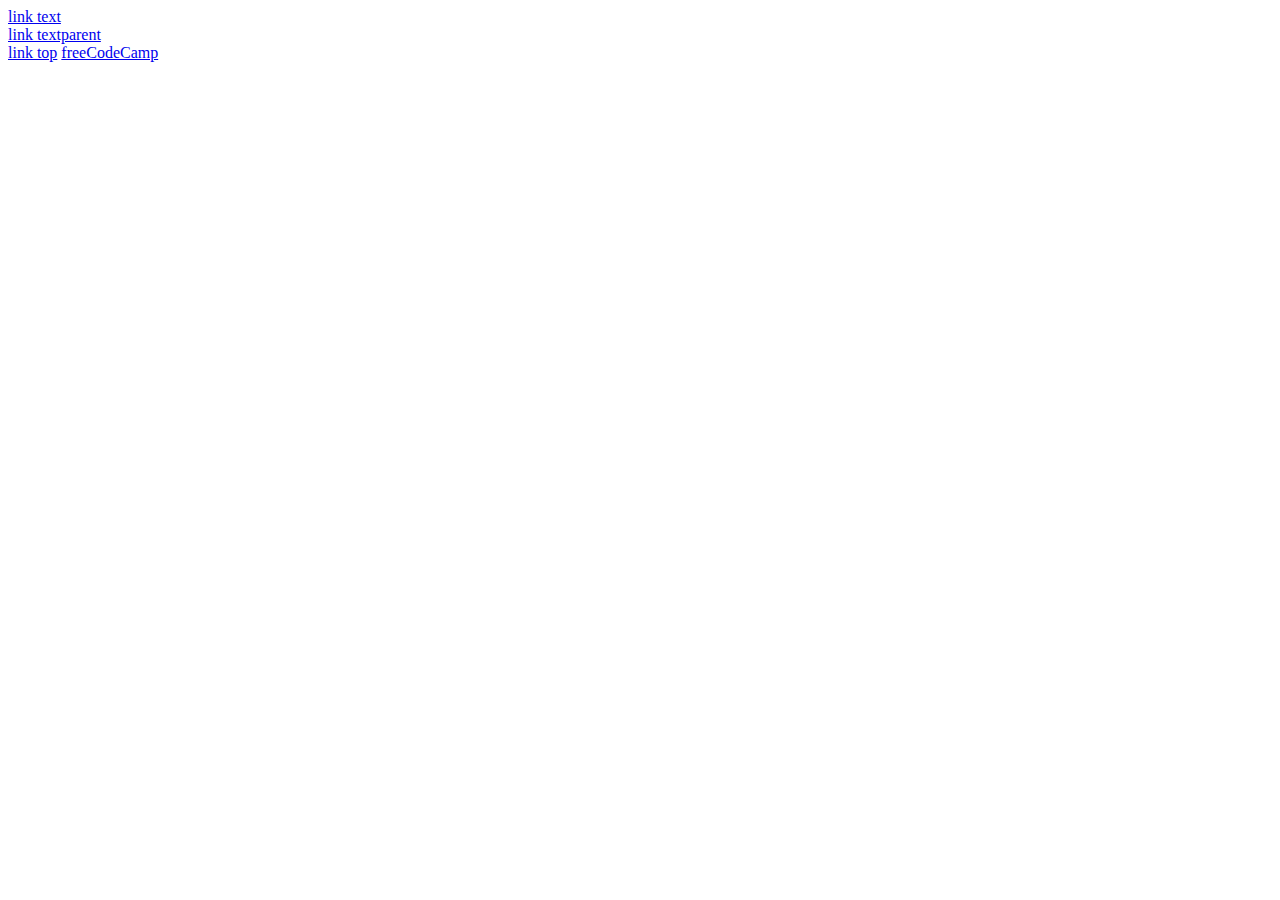
<file: HTML/Elementen/test.html>
<!DOCTYPE html>
<html lang="en">
<head>
    <meta charset="UTF-8">
    <meta http-equiv="X-UA-Compatible" content="IE=edge">
    <meta name="viewport" content="width=device-width, initial-scale=1.0">
    <title>Document</title>
</head>
<body>
    <a href="https://www.techgrounds.nl" target="_blank">link text</a> 
    <br>
    <a href="https://www.bitdegree.org/learn/html-link-tag#mostly-used-link-tag-attributes" target="_parent">link textparent

    </a> 
    <br>
    <a href="https://techgrounds.nl" target="_top">link top</a>

    <a href="https://www.freecodecamp.org" target="framename">freeCodeCamp</a>
    
</body>
</html>
</file>
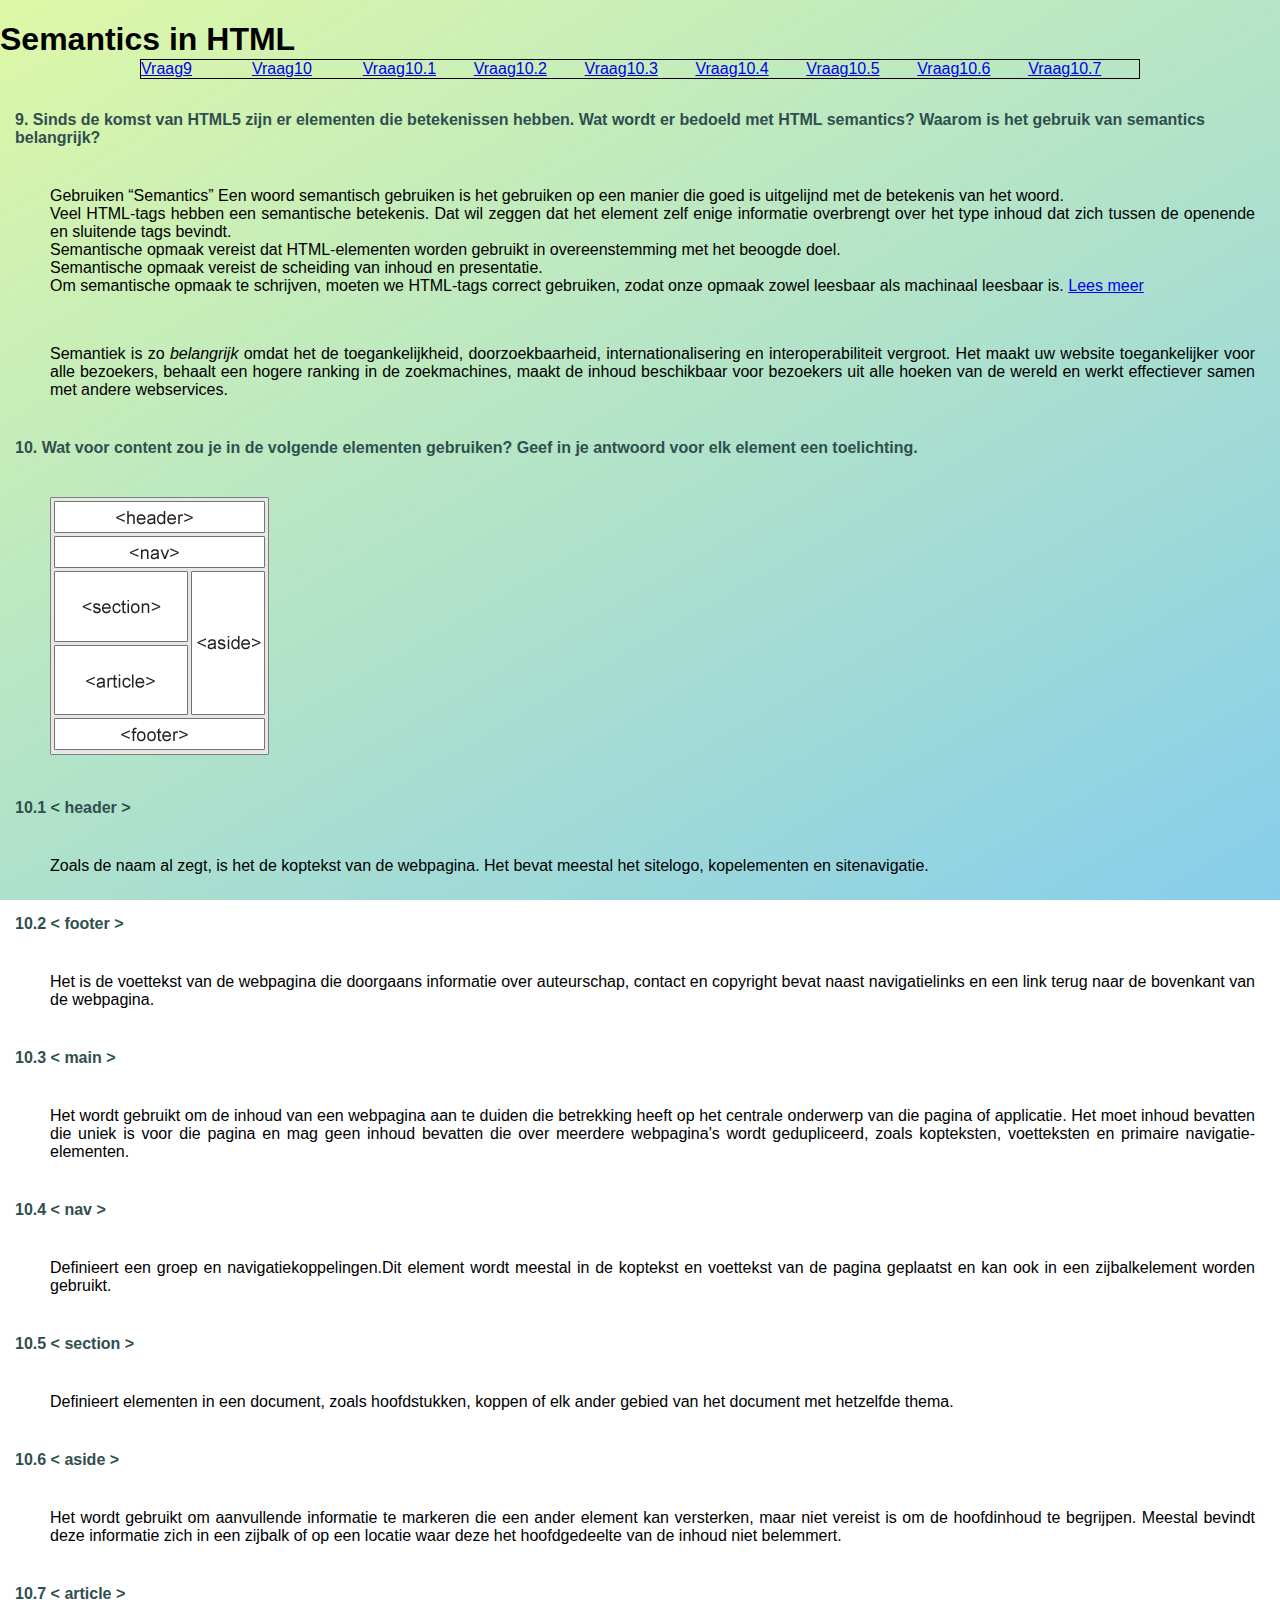
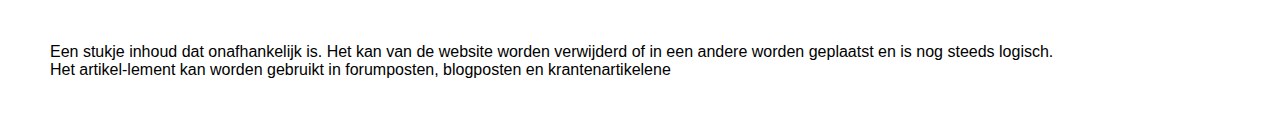
<file: HTML/Intro_Onderdeel1/b_Semantics.html>
<!DOCTYPE html>
<html lang="en">
<head>
	<meta charset="UTF-8">
	<meta http-equiv="X-UA-Compatible" content="IE=edge">
	<meta name="viewport" content="width=device-width, initial-scale=1.0">
	<link rel="stylesheet" href="../style/style.css">
	<title>Semantics in HTML Salesforce W1</title>
</head>
<body>
	<header>
		<h1 class="brand">Semantics in HTML</h1>
	</header>
    <div class="wrapper">
        <nav class="menu"> 

            <ul>

            <li><a class="amenu" href="#vraag9">Vraag9</a></li>
            <li><a class="amenu" href="#vraag10">Vraag10</a></li>
            
            <!--to remember - emmet to generete list (li.amenu>a[href=vraag10$]{Vraag10.$})*7  -->
            <!--to remember - emmet to generete list correction to internal link (li>a.amenu[href=#vraag10$]{Vraag10.$})*7  -->
            <li><a class="amenu" href="#vraag101">Vraag10.1</a></li>
            <li><a class="amenu" href="#vraag102">Vraag10.2</a></li>
            <li><a class="amenu" href="#vraag103">Vraag10.3</a></li>
            <li><a class="amenu" href="#vraag104">Vraag10.4</a></li>
            <li><a class="amenu" href="#vraag105">Vraag10.5</a></li>
            <li><a class="amenu" href="#vraag106">Vraag10.6</a></li>
            <li><a class="amenu" href="#vraag107">Vraag10.7</a></li>


            </ul>
        </nav>
</div>

<!-- emmet to generate definition list (div>dl>(dt+dd)*3) -->
<!-- emmet to generate definition sub list (dt#vraag10$+dd.antw.antw10$)*10 -->


<section>
    <dl>
        <dt id="vraag9">9. Sinds de komst van HTML5 zijn er elementen die betekenissen hebben. Wat
            wordt er bedoeld met HTML semantics? Waarom is het gebruik van
            semantics belangrijk?</dt>
        <dd class="antw antw9">Gebruiken <q>Semantics</q> Een woord semantisch gebruiken is het gebruiken op een manier die goed is uitgelijnd met de betekenis van het woord. <br> Veel HTML-tags hebben een semantische betekenis. Dat wil zeggen dat het element zelf enige informatie overbrengt over het type inhoud dat zich tussen de openende en sluitende tags bevindt. <br>
        Semantische opmaak vereist dat HTML-elementen worden gebruikt in overeenstemming met het beoogde doel. <br> Semantische opmaak vereist de scheiding van inhoud en presentatie. <br> Om semantische opmaak te schrijven, moeten we HTML-tags correct gebruiken, zodat onze opmaak zowel leesbaar als machinaal leesbaar is.

    
            <a href="https://html.com/semantic-markup/#ixzz6ttvmdjpG">Lees meer</a>

            <dd class="antw antw9">Semantiek is zo <em>belangrijk</em> omdat het de toegankelijkheid, doorzoekbaarheid, internationalisering en interoperabiliteit vergroot. Het maakt uw website toegankelijker voor alle bezoekers, behaalt een hogere ranking in de zoekmachines, maakt de inhoud beschikbaar voor bezoekers uit alle hoeken van de wereld en werkt effectiever samen met andere webservices. </dd>

        </dd>
        <dt id="vraag10">10. Wat voor content zou je in de volgende elementen gebruiken? Geef in je antwoord voor elk element een toelichting.  </dt>
        <dd class="antw antw10"><img src="img_sem_elements.gif" alt="semantic elements funtion"></dd>

        <dt id="vraag101">10.1 &lt; header &gt;</dt>
        <dd class="antw antw101">Zoals de naam al zegt, is het de koptekst van de webpagina. Het bevat meestal het sitelogo, kopelementen en sitenavigatie.</dd>

        <dt id="vraag102">10.2 &lt; footer &gt;</dt>
        <dd class="antw antw102">Het is de voettekst van de webpagina die doorgaans informatie over auteurschap, contact en copyright bevat naast navigatielinks en een link terug naar de bovenkant van de webpagina.</dd>

        <dt id="vraag103">10.3 &lt; main &gt;</dt>
        <dd class="antw antw103">Het wordt gebruikt om de inhoud van een webpagina aan te duiden die betrekking heeft op het centrale onderwerp van die pagina of applicatie. Het moet inhoud bevatten die uniek is voor die pagina en mag geen inhoud bevatten die over meerdere webpagina's wordt gedupliceerd, zoals kopteksten, voetteksten en primaire navigatie-elementen.</dd>

        <dt id="vraag104">10.4 &lt; nav &gt;</dt>
        <dd class="antw antw104">Definieert een groep en navigatiekoppelingen.Dit element wordt meestal in de koptekst en voettekst van de pagina geplaatst en kan ook in een zijbalkelement worden gebruikt.</dd>

        <dt id="vraag105">10.5 &lt; section &gt;</dt>
        <dd class="antw antw105">Definieert elementen in een document, zoals hoofdstukken, koppen of elk ander gebied van het document met hetzelfde thema.</dd>

        <dt id="vraag106">10.6 &lt; aside &gt;</dt>
        <dd class="antw antw106">Het wordt gebruikt om aanvullende informatie te markeren die een ander element kan versterken, maar niet vereist is om de hoofdinhoud te begrijpen. Meestal bevindt deze informatie zich in een zijbalk of op een locatie waar deze het hoofdgedeelte van de inhoud niet belemmert. </dd>

        <dt id="vraag107">10.7 &lt; article &gt;</dt>
        <dd class="antw antw107">Een stukje inhoud dat onafhankelijk is. Het kan van de website worden verwijderd of in een andere worden geplaatst en is nog steeds logisch. <br> Het artikel-lement kan worden gebruikt in forumposten, blogposten en krantenartikelene</dd>
        

    </dl>
</section>



		
</body>
</html>
</file>
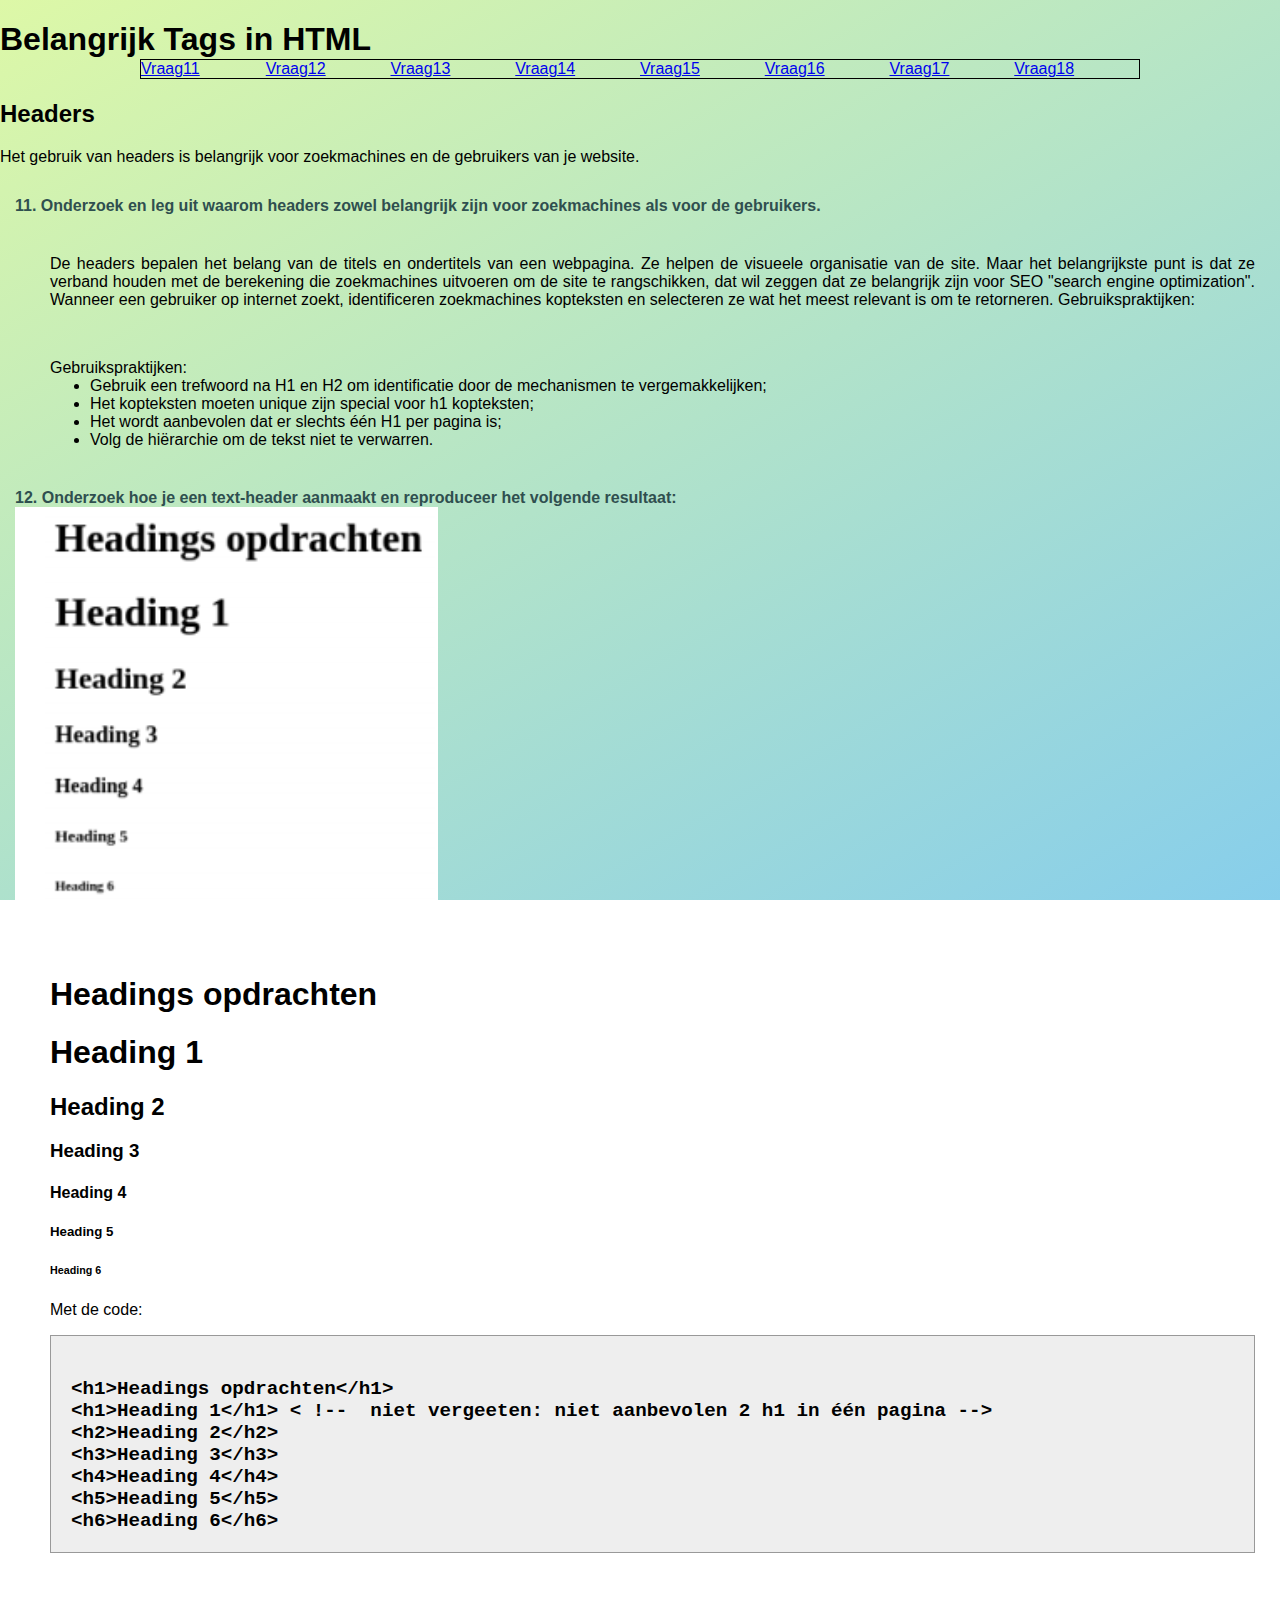
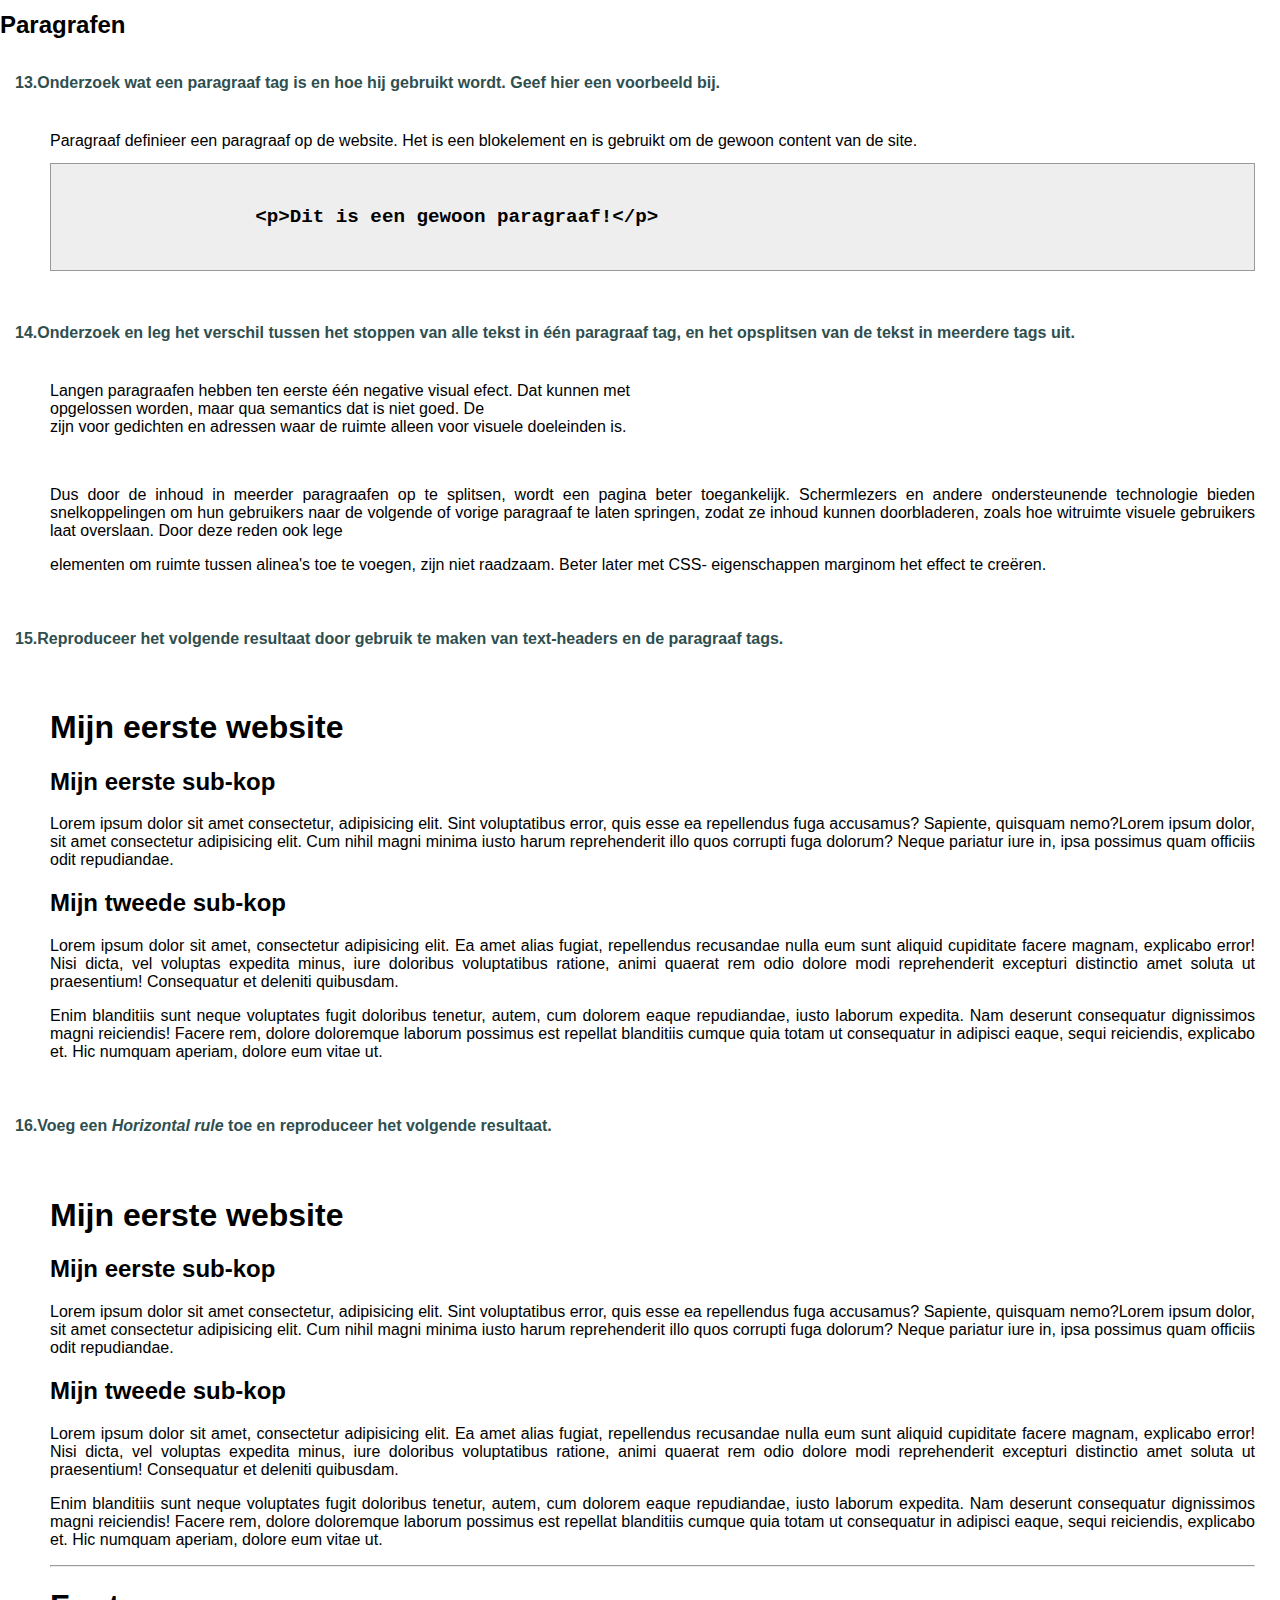
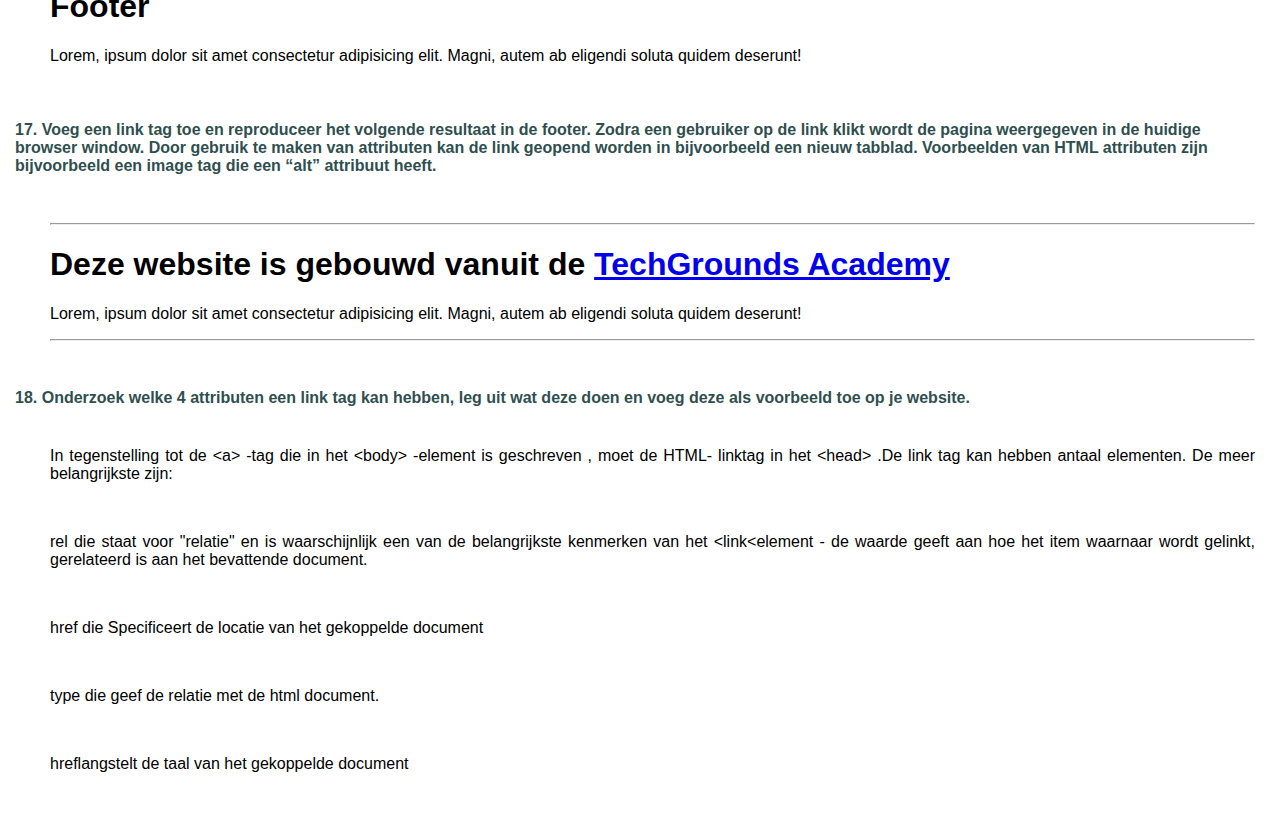
<file: HTML/Intro_Onderdeel1/c_Tags.html>
<!DOCTYPE html>
<html lang="en">
<head>
	<meta charset="UTF-8">
	<meta http-equiv="X-UA-Compatible" content="IE=edge">
	<meta name="viewport" content="width=device-width, initial-scale=1.0">
	<link rel="stylesheet" href="../style/style.css">
	<title>Belangrijk TAGS in HTML - Salesforce W1</title>
</head>
<body>
	<header>
		<h1 class="brand">Belangrijk Tags in HTML</h1>
	</header>
    <div class="wrapper">
        <nav class="menu"> 

            <ul>
                <!-- emmet to generete list correction to internal link (li.amenu>a[href=vraag$@11]{Vraag$@11})*8  -->
                <li><a class="amenu" href="vraag11">Vraag11</a></li>
                <li><a class="amenu" href="vraag12">Vraag12</a></li>
                <li><a class="amenu" href="vraag13">Vraag13</a></li>
                <li><a class="amenu" href="vraag14">Vraag14</a></li>
                <li><a class="amenu" href="vraag15">Vraag15</a></li>
                <li><a class="amenu" href="vraag16">Vraag16</a></li>
                <li><a class="amenu" href="vraag17">Vraag17</a></li>
                <li><a class="amenu" href="vraag18">Vraag18</a></li>
            </ul>
        </nav>
    </div>


<!-- emmet to generate definition sub list (dt#vraag$@11+dd.antw.antw$@)*8 -->


<section>
    <h2>Headers </h2>

    <p>Het gebruik van headers is belangrijk voor zoekmachines en de gebruikers van je website.</p>
    <dl>
        <dt id="vraag11">11. Onderzoek en leg uit waarom headers zowel belangrijk zijn voor zoekmachines als voor de gebruikers. </dt>
        <dd class="antw antw11">De headers bepalen het belang van de titels en ondertitels van een webpagina. Ze helpen de visueele organisatie van de site. Maar het belangrijkste punt is dat ze verband houden met de berekening die zoekmachines uitvoeren om de site te rangschikken, dat wil zeggen dat ze belangrijk zijn voor SEO "search engine optimization". Wanneer een gebruiker op internet zoekt, identificeren zoekmachines kopteksten en selecteren ze wat het meest relevant is om  te retorneren. 
            Gebruikspraktijken:</dd>
            <dd class="antw antw11">Gebruikspraktijken:
                <ul>
                    <li> Gebruik een trefwoord na H1 en H2 om identificatie door de mechanismen te vergemakkelijken; </li>
                    <li> Het kopteksten moeten unique zijn special voor h1 kopteksten; </li>
                    <li> Het wordt aanbevolen dat er slechts één H1 per pagina is; </li>
                    <li> Volg de hiërarchie om de tekst niet te verwarren. </li>
                </ul></dd>

        <dt id="vraag12">12. Onderzoek hoe je een text-header aanmaakt en reproduceer het volgende resultaat: <br>
        <img src="headers.PNG" alt="headers example"></dt>
        <dd class="antw antw12">
<h1>Headings opdrachten</h1>
<h1>Heading 1</h1>
<h2>Heading 2</h2>
<h3>Heading 3</h3>
<h4>Heading 4</h4>
<h5>Heading 5</h5>
<h6>Heading 6</h6>
<p>Met de code:</p>
<!--  -->
<pre><code>
&lt;h1&gt;Headings opdrachten&lt;/h1&gt;
&lt;h1&gt;Heading 1&lt;/h1&gt; &lt; !--  niet vergeeten: niet aanbevolen 2 h1 in één pagina --&gt;
&lt;h2&gt;Heading 2&lt;/h2&gt;
&lt;h3&gt;Heading 3&lt;/h3&gt;
&lt;h4&gt;Heading 4&lt;/h4&gt;
&lt;h5&gt;Heading 5&lt;/h5&gt;
&lt;h6&gt;Heading 6&lt;/h6&gt;
</code></pre>
        </dd>

        <h2>Paragrafen</h2>
        <dt id="vraag13">13.Onderzoek wat een paragraaf tag is en hoe hij gebruikt wordt.  Geef hier een voorbeeld bij. </dt>
        <dd class="antw antw3">Paragraaf definieer een paragraaf op de website. Het is een blokelement en is gebruikt om de gewoon content van de site.
            <pre><code>
                &lt;p&gt;Dit is een gewoon paragraaf!&lt;/p&gt;
            </code></pre>
        </dd>

        <dt id="vraag14">14.Onderzoek en leg het verschil tussen het stoppen van alle tekst in één  paragraaf tag, en het opsplitsen van de tekst in meerdere tags uit. </dt>
        <dd class="antw antw14">Langen paragraafen hebben ten eerste één negative visual efect. Dat kunnen met <br> opgelossen worden, maar qua semantics dat is niet goed.  De <br> zijn voor gedichten en adressen waar de ruimte alleen voor visuele doeleinden is.</dd>
        <dd class="antw antw14"> Dus door de inhoud in meerder paragraafen op te splitsen, wordt een pagina beter toegankelijk. Schermlezers en andere ondersteunende technologie bieden snelkoppelingen om hun gebruikers naar de volgende of vorige paragraaf te laten springen, zodat ze inhoud kunnen doorbladeren, zoals hoe witruimte visuele gebruikers laat overslaan. Door deze reden ook lege <p>elementen om ruimte tussen alinea's toe te voegen, zijn niet raadzaam. Beter later met  CSS- eigenschappen marginom het effect te creëren. </dd>

        <dt id="vraag15">15.Reproduceer het volgende resultaat door gebruik te maken van text-headers  en de paragraaf tags.  </dt>
        <dd class="antw antw15">
            <div>
                <h1>Mijn eerste website</h1>
                <h2>Mijn eerste sub-kop</h2>
                <p> Lorem ipsum dolor sit amet consectetur, adipisicing elit. Sint voluptatibus error, quis esse ea repellendus fuga accusamus? Sapiente, quisquam nemo?Lorem ipsum dolor, sit amet consectetur adipisicing elit. Cum nihil magni minima iusto harum reprehenderit illo quos corrupti fuga dolorum? Neque pariatur iure in, ipsa possimus quam officiis odit repudiandae.
                </p>
                <h2>Mijn tweede sub-kop</h2>
                <p>Lorem ipsum dolor sit amet, consectetur adipisicing elit. Ea amet alias fugiat, repellendus recusandae nulla eum sunt aliquid cupiditate facere magnam, explicabo error! Nisi dicta, vel voluptas expedita minus, iure doloribus voluptatibus ratione, animi quaerat rem odio dolore modi reprehenderit excepturi distinctio amet soluta ut praesentium! Consequatur et deleniti quibusdam.</p>
                <p>Enim blanditiis sunt neque voluptates fugit doloribus tenetur, autem, cum dolorem eaque repudiandae, iusto laborum expedita. Nam deserunt consequatur dignissimos magni reiciendis! Facere rem, dolore doloremque laborum possimus est repellat blanditiis cumque quia totam ut consequatur in adipisci eaque, sequi reiciendis, explicabo et. Hic numquam aperiam, dolore eum vitae ut.</p>
            </div>
        </dd>
            

        <dt id="vraag16">16.Voeg een <em>Horizontal rule</em>  toe en reproduceer het volgende resultaat.</dt>
        <dd class="antw antw16">
            <div>
                <h1>Mijn eerste website</h1>
                <h2>Mijn eerste sub-kop</h2>
                <p> Lorem ipsum dolor sit amet consectetur, adipisicing elit. Sint voluptatibus error, quis esse ea repellendus fuga accusamus? Sapiente, quisquam nemo?Lorem ipsum dolor, sit amet consectetur adipisicing elit. Cum nihil magni minima iusto harum reprehenderit illo quos corrupti fuga dolorum? Neque pariatur iure in, ipsa possimus quam officiis odit repudiandae.
                </p>
                <h2>Mijn tweede sub-kop</h2>
                <p>Lorem ipsum dolor sit amet, consectetur adipisicing elit. Ea amet alias fugiat, repellendus recusandae nulla eum sunt aliquid cupiditate facere magnam, explicabo error! Nisi dicta, vel voluptas expedita minus, iure doloribus voluptatibus ratione, animi quaerat rem odio dolore modi reprehenderit excepturi distinctio amet soluta ut praesentium! Consequatur et deleniti quibusdam.</p>
                <p>Enim blanditiis sunt neque voluptates fugit doloribus tenetur, autem, cum dolorem eaque repudiandae, iusto laborum expedita. Nam deserunt consequatur dignissimos magni reiciendis! Facere rem, dolore doloremque laborum possimus est repellat blanditiis cumque quia totam ut consequatur in adipisci eaque, sequi reiciendis, explicabo et. Hic numquam aperiam, dolore eum vitae ut.</p>
                <hr>
                <footer>
                    <h1>Footer</h1>
                    <p>Lorem, ipsum dolor sit amet consectetur adipisicing elit. Magni, autem ab eligendi soluta quidem deserunt!</p>
                </footer>
            </div>
        </dd>

        <dt id="vraag17">17. Voeg een link tag toe en reproduceer het volgende resultaat in de footer. Zodra een gebruiker op de link klikt wordt de pagina weergegeven in de huidige  browser window. Door gebruik te maken van attributen kan de link geopend worden  in bijvoorbeeld een nieuw tabblad. Voorbeelden van HTML attributen zijn  bijvoorbeeld een image tag die een “alt” attribuut heeft.  </dt>
        <dd class="antw antw17">
            <div>
                <hr>
                <footer>
                    <h1>Deze website is gebouwd vanuit de <a href="https://techgrounds.nl" rel="external" target="_blank">TechGrounds Academy</a> </h1>
                    <p>Lorem, ipsum dolor sit amet consectetur adipisicing elit. Magni, autem ab eligendi soluta quidem deserunt!</p>
                </footer>
                <hr>
            </div>
        </dd>


        <dt id="vraag18">18. Onderzoek welke 4 attributen een link tag kan hebben, leg uit wat deze doen  en voeg deze als voorbeeld toe op je website.  </dt>
        <dd class="antw antw18">In tegenstelling tot de &lt;a&gt; -tag die in het &lt;body&gt; -element is geschreven , moet de HTML- linktag in het &lt;head&gt; .De link tag kan hebben antaal elementen. De meer belangrijkste zijn:</dd>
        <dd class="antw antw18">rel die staat voor "relatie" en is waarschijnlijk een van de belangrijkste kenmerken van het &lt;link&lt;element - de waarde geeft aan hoe het item waarnaar wordt gelinkt, gerelateerd is aan het bevattende document.</dd>
        <dd class="antw antw18">href die Specificeert de locatie van het gekoppelde document</dd>
        
        <dd class="antw antw18">type die geef de relatie met de html document.</dd>
        <dd class="antw antw18">hreflangstelt de taal van het gekoppelde document</dd>


    </dl>
</section>



		
</body>
</html>
</file>
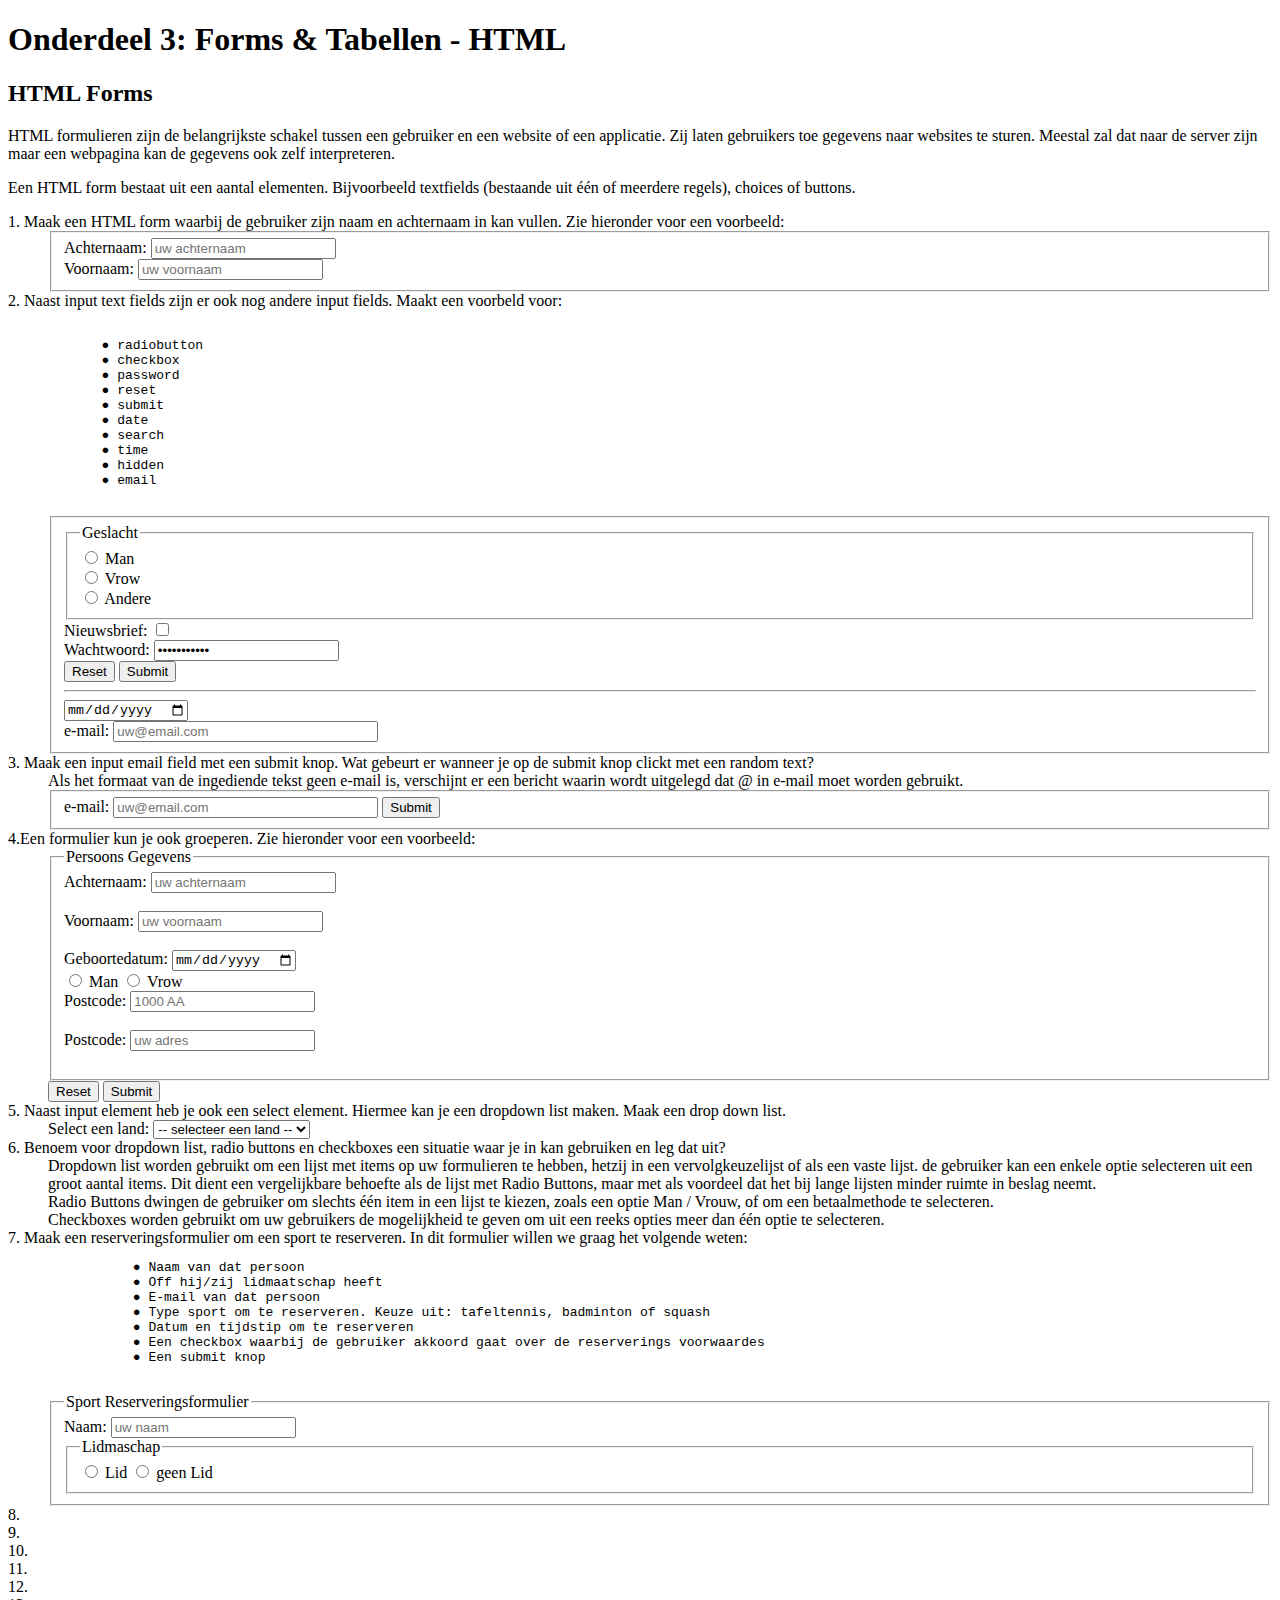
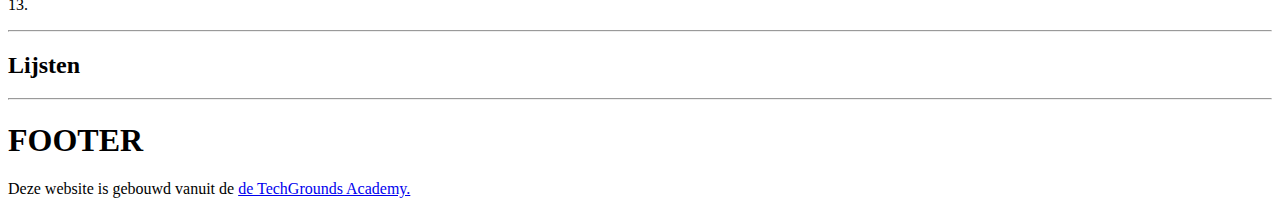
<file: HTML/Intro_Onderdeel3/Onderdeel3.html>
<!DOCTYPE html>
<html lang="en">
<head>
    <meta charset="UTF-8">
    <meta http-equiv="X-UA-Compatible" content="IE=edge">
    <meta name="viewport" content="width=device-width, initial-scale=1.0">
    <!-- <link rel="stylesheet" href="../style/style.css"> -->
    <title>Onderdeel 3: Forms & Tabellen - HTML</title>
</head>
<body>
    <h1>Onderdeel 3: Forms & Tabellen - HTML</h1>
    <section>
        <h2> HTML Forms</h2>
        <p>HTML formulieren zijn de belangrijkste schakel tussen een gebruiker en een website
            of een applicatie. Zij laten gebruikers toe gegevens naar websites te sturen. Meestal
            zal dat naar de server zijn maar een webpagina kan de gegevens ook zelf
            interpreteren.</p>
            <p>Een HTML form bestaat uit een aantal elementen. Bijvoorbeeld textfields (bestaande
                uit één of meerdere regels), choices of buttons.</p>

<!-- emmet to generate definition sub list dl>(dt#vraag$@1{$@1.}+dd.antw.antw$)*13 -->

    <dl>
        <dt id="vraag1">1. Maak een HTML form waarbij de gebruiker zijn naam en achternaam in kan
            vullen. Zie hieronder voor een voorbeeld:</dt>
        <dd class="antw antw1">
            <form action="post">
                <fieldset>
                    <div>
                        <label for="Achternaam">Achternaam:</label>
                        <input type="text" name="Achternaam" id="Achternaam" value="" placeholder="uw achternaam"> 
                    </div>
                    <div>
                        <label for="Voornaam">Voornaam:</label>
                        <input type="text" name="Voornaam" id="Voornaam" value="" placeholder="uw voornaam">
                    </div>    
            </fieldset>
            </form>
        </dd>
        <dt id="vraag2">2. Naast input text fields zijn er ook nog andere input fields. Maakt een voorbeld voor:
            <pre> 
            ● radiobutton
            ● checkbox
            ● password
            ● reset
            ● submit
            ● date
            ● search
            ● time
            ● hidden
            ● email
            </pre>
                    </dt>
        <dd class="antw antw2">
            <form action="post">
                <fieldset>
                    <fieldset>
                        <legend>Geslacht</legend>
                        <input type="radio" id="man" name="geslacht" value="man">
                        <label for="man">Man</label><br>
                        <input type="radio" id="Vrow" name="geslacht" value="Vrow">
                        <label for="Vrow">Vrow</label><br>
                        <input type="radio" id="Andere" name="geslacht" value="Andere">
                        <label for="Andere">Andere</label>
                    </fieldset>
                    
                        <label for="nieuwsbrief">Nieuwsbrief:</label>
                        <input type="checkbox" name="nieuwsbrief" id="nieuwsbrief" value="nieuwsbrief">
                        <br>
                        <label for="wachtwoord">Wachtwoord:</label>
                        
                        <input type="password" name="wachtwoord" id="wachtwoord" value="nieuwsbrief">
                        <br>
                        <input type="reset" value="Reset">
                        <input type="submit" value="Submit">
                        <br>
                        <hr>
                        <input type="date" name="Date" id="date" value="date">
                        <input type="hidden" name="prodId" id="prodId"  value="xm234jq">
                        <br>
                        <label for="email">e-mail:</label>
                        <input type="email" name="email" id="email" pattern=".+@globex.com" size="30" required placeholder="uw@email.com" >
                        
            </fieldset>
            </form>
        </dd>
        <dt id="vraag3">3. Maak een input email field met een submit knop.
            Wat gebeurt er wanneer je op de submit knop clickt met een random text?</dt>
        <dd class="antw antw3">Als het formaat van de ingediende tekst geen e-mail is, verschijnt er een bericht waarin wordt uitgelegd dat @ in e-mail moet worden gebruikt.
            <br>
            <form>
                <fieldset>
                    <label for="email">e-mail:</label>
                    <input type="email" name="email" id="email" size="30" placeholder="uw@email.com" >
                <input type="submit" id="E mail" name="Submit" value="Submit">
                </fieldset>
              </form>
        </dd>
        <dt id="vraag4">4.Een formulier kun je ook groeperen. Zie hieronder voor een voorbeeld:

        </dt>
        <dd class="antw antw4"><form action="post">
                <fieldset>
                    <legend>Persoons Gegevens</legend>
                    <div>
                        <label for="Achternaam">Achternaam:</label>
                        <input type="text" name="Achternaam" id="Achternaam" value="" placeholder="uw achternaam"> 
                    </div>
                    <br>
                    
                    <div>
                        <label for="Voornaam">Voornaam:</label>
                        <input type="text" name="Voornaam" id="Voornaam" value="" placeholder="uw voornaam">
                    </div>  
                    <br>
                    <div>
                        <label for="geboorte">Geboortedatum: </label>
                        <input type="date" name="geboorte" id="geboorte" value="">
                    </div>
                    
                        
                        
                        <!-- label is associated id -->
                        <input type="radio" id="man" name="geslacht" value="man">
                        <label for="man">Man</label>
                        <input type="radio" id="Vrow" name="geslacht" value="Vrow">
                        <label for="Vrow">Vrow</label><br>
                        
                    
                    <div>
                        <label for="postcode">Postcode: </label>
                        <input type="text" class="postcode" pattern="[1-9][0-9]{3}\s?[a-zA-Z]{2}" placeholder="1000 AA"/> 
                    </div>   
                    <br>
                    <div>
                        <label for="postcode">Postcode: </label>
                        <input type="text" class="adres"  placeholder="uw adres"/>
                    </div>
                    <br>
                </fieldset>    
                        <input type="reset" value="Reset">
                        <input type="submit" value="Submit">
            </form></dd>
        <dt id="vraag5">5. Naast input element heb je ook een select element. Hiermee kan je een dropdown list maken. Maak een drop down list.</dt>
        <dd class="antw antw5">
            <form action="post">
                <label for="land">Select een land:</label>
                <select name="land" id="land" value="">
                    <option value=""> -- selecteer een land --</option>
                    <option value="Nederland">Nederland</option>
                    <option value="Engeland">Engeland</option>
                    <option value="Frankrijk">Frankrijk</option>
                    <option value="Duitsland">Duitsland</option>
                </select>
            </form>
        </dd>
        <dt id="vraag6">6. Benoem voor dropdown list, radio buttons en checkboxes een situatie
            waar je in kan gebruiken en leg dat uit?</dt>
        <dd class="antw antw6">    
            Dropdown list worden gebruikt om een lijst met items op uw formulieren te hebben, hetzij in een vervolgkeuzelijst of als een vaste lijst. de gebruiker kan een enkele optie selecteren uit een groot aantal items. Dit dient een vergelijkbare behoefte als de lijst met Radio Buttons, maar met als voordeel dat het bij lange lijsten minder ruimte in beslag neemt.
        </dd>
        <dd class="antw antw6">
            Radio Buttons dwingen de gebruiker om slechts één item in een lijst te kiezen, zoals een optie Man / Vrouw, of om een ​​betaalmethode te selecteren.
        </dd>
        <dd class="antw antw6">    
            Checkboxes worden gebruikt om uw gebruikers de mogelijkheid te geven om uit een reeks opties meer dan één optie te selecteren.
        </dd>
        
        <dt id="vraag7">7. Maak een reserveringsformulier om een sport te reserveren. In dit formulier willen we graag het volgende weten:
            <pre>
                ● Naam van dat persoon
                ● Off hij/zij lidmaatschap heeft
                ● E-mail van dat persoon
                ● Type sport om te reserveren. Keuze uit: tafeltennis, badminton of squash
                ● Datum en tijdstip om te reserveren
                ● Een checkbox waarbij de gebruiker akkoord gaat over de reserverings voorwaardes
                ● Een submit knop    
            </pre>
        </dt>
        <dd class="antw antw7">
            <form action="">
                <fieldset>
                    <legend>Sport Reserveringsformulier</legend>
                    <div>
                        <label for="naam">Naam:</label>
                        <input type="text" name="naam" id="naam" placeholder="uw naam">
                        <fieldset>
                            <legend>Lidmaschap</legend>
                            <input type="radio" name="Lid" value="Lid" id="lid">
                            <label for="lid">Lid</label>
                            <input type="radio" name="glid" value="glid" id="glid">
                            <label for="glid">geen Lid</label>

                        </fieldset>
                    </div>
                </fieldset>
            </form>
        </dd>
        <dt id="vraag8">8.</dt>
        <dd class="antw antw8"></dd>
        <dt id="vraag9">9.</dt>
        <dd class="antw antw9"></dd>
        <dt id="vraag10">10.</dt>
        <dd class="antw antw10"></dd>
        <dt id="vraag11">11.</dt>
        <dd class="antw antw11"></dd>
        <dt id="vraag12">12.</dt>
        <dd class="antw antw12"></dd>
        <dt id="vraag13">13.</dt>
        <dd class="antw antw13"></dd>
    </dl>
    
</section>
<hr>
<section>
    <h2> Lijsten</h2>       

    <footer>
        <hr>
          <h1> FOOTER </h1>
              Deze website is gebouwd vanuit de <a href="https://techgrounds.nl/" target="_blank">de TechGrounds Academy.</a>
          
          </footer>

    </section>

</body>
</html>
</file>
<file: HTML/style/style.css>
html {
  /* box-sizing: border-box; */
}
*,
*::before,
*::after {
  /* box-sizing: inherit; */
}

body {
  font-family: sans-serif;
  margin: 0;
  background-image: linear-gradient(150deg, rgb(221, 248, 167), skyblue);
  background-repeat: no-repeat;
  background-position: right top;
  background-attachment: fixed;
}

.brand {
  /* border: 1px solid olive; */
  margin-bottom: 0px;
}

a .amenu {
  color: rgb(16, 66, 51);
  font-weight: 100;
  letter-spacing: 0, 5px;
  text-decoration: none;
  background: rgba(0, 0, 0, 0.1);
  padding: 20px 5%;
  display: inline-block;
  width: 90%;
  text-align: center;
}
.amenu:hover {
  background: rgba(0, 0, 0, 0.3);
}
.wrapper {
  max-width: 1000px;
  margin: 0 auto;
  padding: 1px;
}
.menu ul {
  border: 1px solid black;
  list-style: none;
  margin: 0;
  padding: 0;
  display: flex;
}

.menu li {
  flex: 1;
}

@media all and (max-width: 1000px) {
  .menu ul {
    flex-wrap: wrap;
  }
  .menu li {
    flex: 1 1 25%;
  }
}

@media all and (max-width: 500px) {
  .menu ul {
    flex-wrap: wrap;
  }
  .menu li {
    flex: 1 1 50%;
  }
}

dt {
  font-weight: bold;
  color: darkslategray;
  padding: 15px;
}
dd {
  margin-left: 25px;
  padding: 25px;
  text-align: justify;
}

pre code {
  color: black;
  background-color: #eee;
  border: 1px solid #999;
  display: block;
  padding: 20px;
  margin-bottom: 0;
}

dd code {
  font-weight: 900;
  font-size: 1.2rem;
}
</file>
